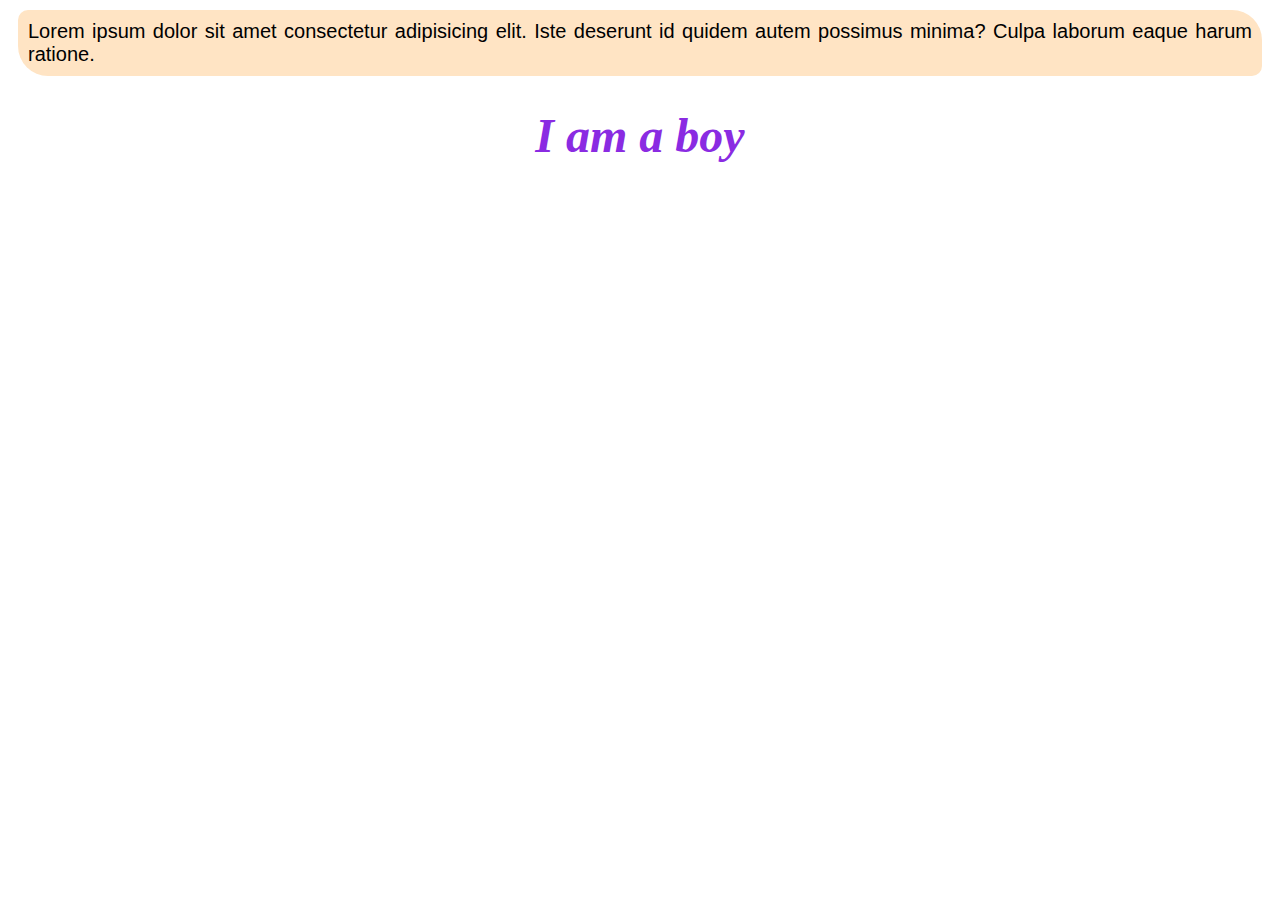
<file: html/index.html>
<!DOCTYPE html>
<html lang="en">
<head>
    <meta charset="UTF-8">
    <meta name="viewport" content="width=, initial-scale=1.0">
    <title>Document</title>
    <link rel="stylesheet" href="../css/good.css">
</head>
<body>
    <p>Lorem ipsum dolor sit amet consectetur adipisicing elit. Iste deserunt id quidem autem possimus minima? Culpa laborum eaque harum ratione.</p>
    <h1>I am a boy</h1>
</body>
</html>
</file>
<file: css/good.css>
h1{
color:blueviolet;
text-align: center;
font-size: 3rem;
font-style:italic;

}

p{
    font-family: sans-serif;
    font-size: 20px;
    text-align: justify;
    margin: 10px;
    background-color: bisque;
    border-radius: 10px 30px;
    padding: 10px;
}
</file>
